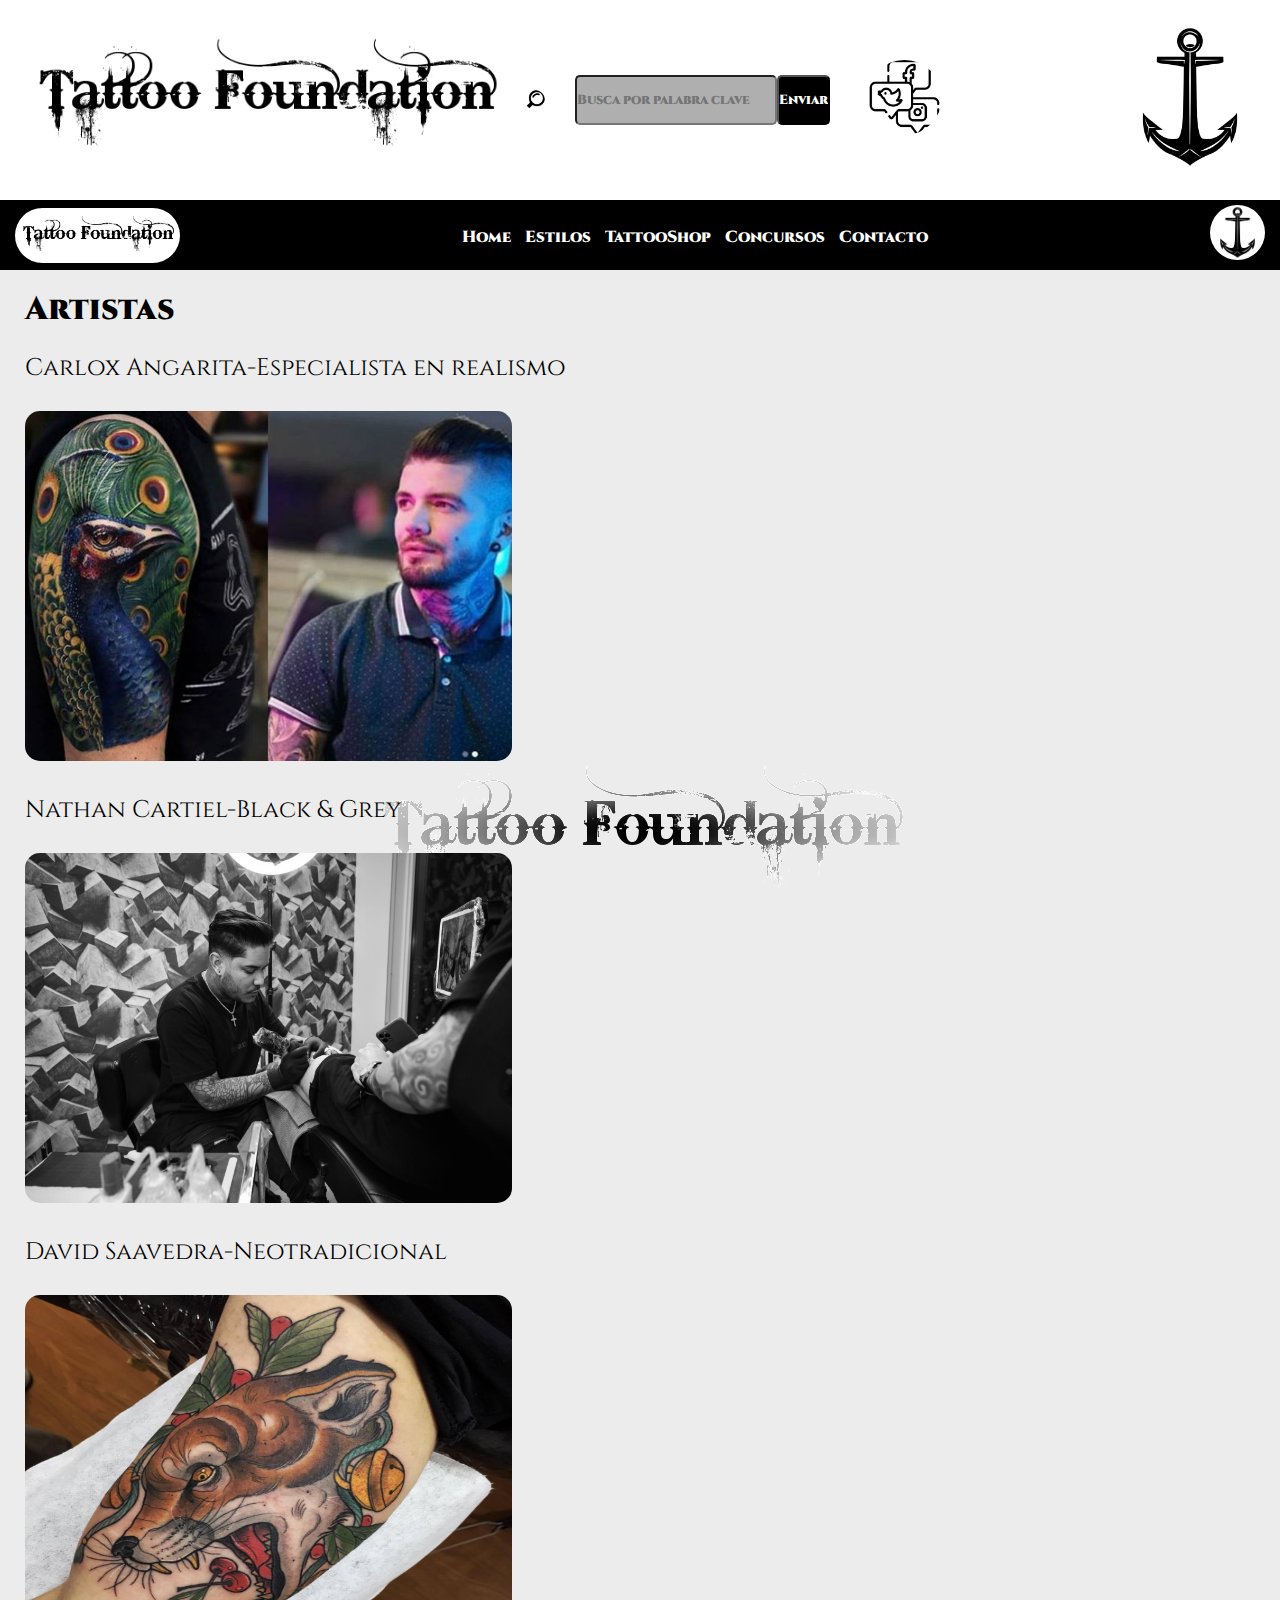
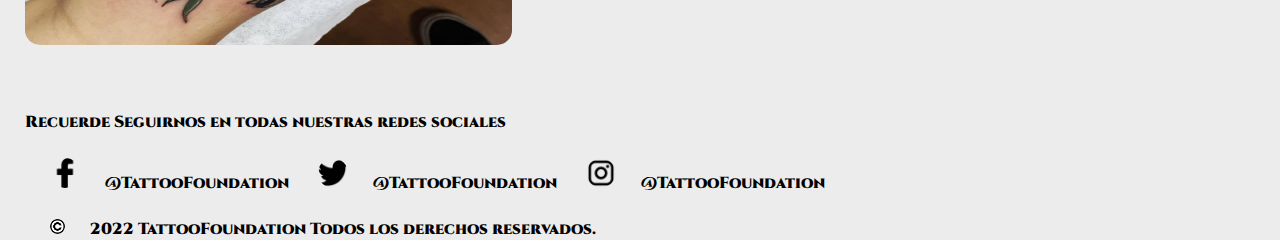
<file: pages/artistas.html>
<!DOCTYPE html>
<html lang="es">
<head>
    <meta charset="UTF-8">
    <meta http-equiv="X-UA-Compatible" content="IE=edge">
    <meta name="viewport" content="width=device-width, initial-scale=1.0">
    <title>Artistas-Tattoo Foundation</title>
    <link rel="icon" href="../assets/img/logo.png">
    <link rel="stylesheet" href="../assets/css/style.css" />
</head>
<body>
    <section class="encabezado">
        <div>
            <img src="../assets/img/generatedtext.png" class="nombre">
        </div>
        <div>
            <form action="archivo.php" method="post" class="buscador">
                <img src="../assets/img/lupa.png">
                <input class="formularios" type="search" placeholder="Busca por palabra clave">
                <input class="button" type="submit" value="Enviar">
            </form>
        </div>
        <a href="#pie de pagina">
            <img src="../assets/img/redes.png" class="redes">
        </a>
        <div class="logo_principal">
            <a href="../index.html">
                <img src="../assets/img/logo.png">
            </a>
        </div>
    </section>
    <section class="menu">
        <a href="../index.html">
            <div class="nombre_barra">
            </div>
        </a>
        <nav>
            <ul>
                <li>
                    <a href="../index.html">Home</a>
                </li>
                <li>
                    <a href="./estilos.html">Estilos</a>
                </li>
                <li>
                    <a href="./tattooshop.html">TattooShop</a>
                </li>
                <li>
                    <a href="./concursos.html">Concursos</a>
                </li>
                <li>
                    <a href="./contacto.html">Contacto</a>
                </li>
            </ul>
        </nav>
        <a href="../index.html" class="logo_principal">
            <img src="../assets/img/logo.png">
        </a>
    </section>
    <main class="main">
        <h1>Artistas</h1>
        <h2>Carlox Angarita-Especialista en realismo</h2>
        <img src="../assets/img/Carlox Angarita 2.jpg" width="487" height="350">
        <h2>Nathan Cartiel-Black & Grey</h2>
        <img src="../assets/img/Nathan Cartiel.jpeg" width="487" height="350">
        <h2>David Saavedra-Neotradicional</h2>
        <img src="../assets/img/David Saavedra.jpg" width="487" height="350">
    </main>
    <footer id="pie de pagina">
        <p>Recuerde Seguirnos en todas nuestras redes sociales</p>
        <a href="https://es-la.facebook.com/enespanol/">
            <img src="../assets/img/icon-face.png">@TattooFoundation
        </a>
        <a href="https://www.instagram.com/accounts/login/">
            <img src="../assets/img/icon_tw.png">@TattooFoundation
        </a>
        <a href="https://twitter.com/login?lang=es">
            <img src="../assets/img/instagram_icon.png">@TattooFoundation
        </a>
        <p>
            <img src="../assets/img/copyright-logo.png">2022 TattooFoundation Todos los derechos reservados.
        </p>
    </footer>
</body>
</html>
</file>
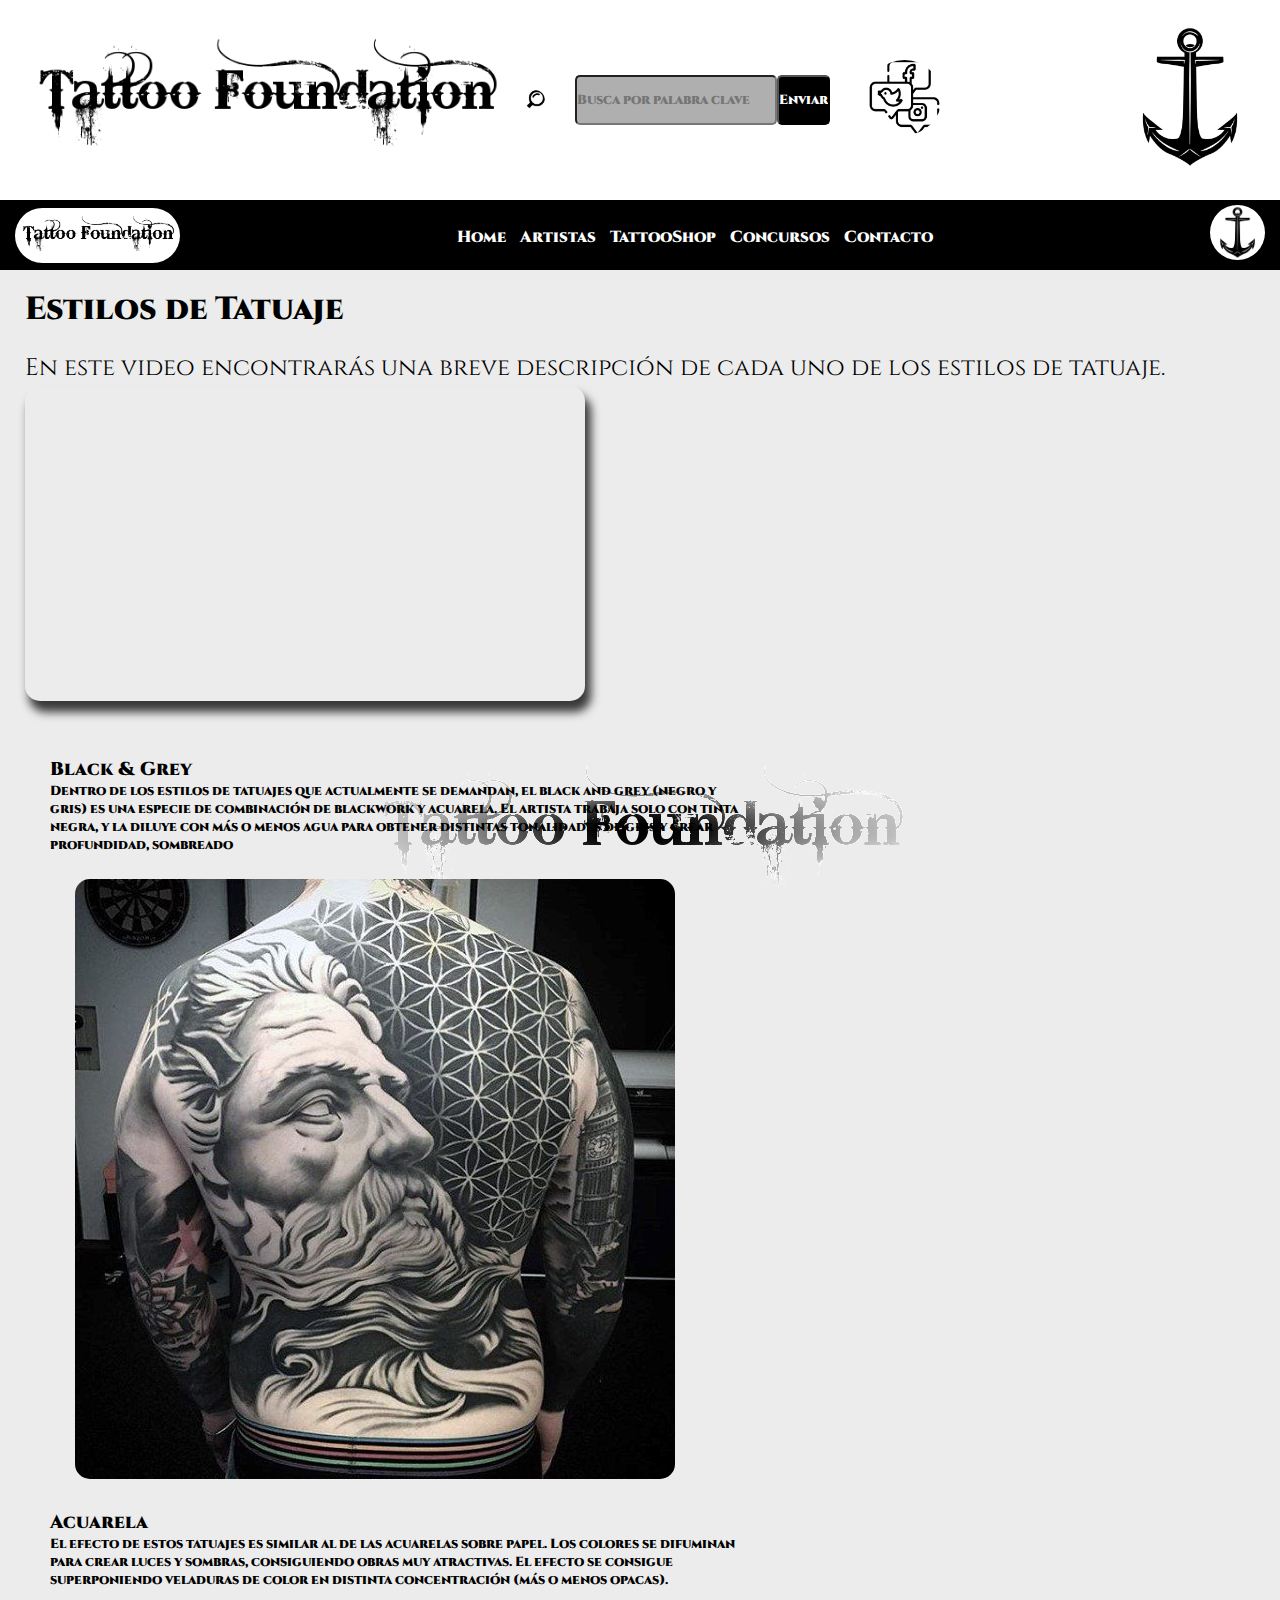
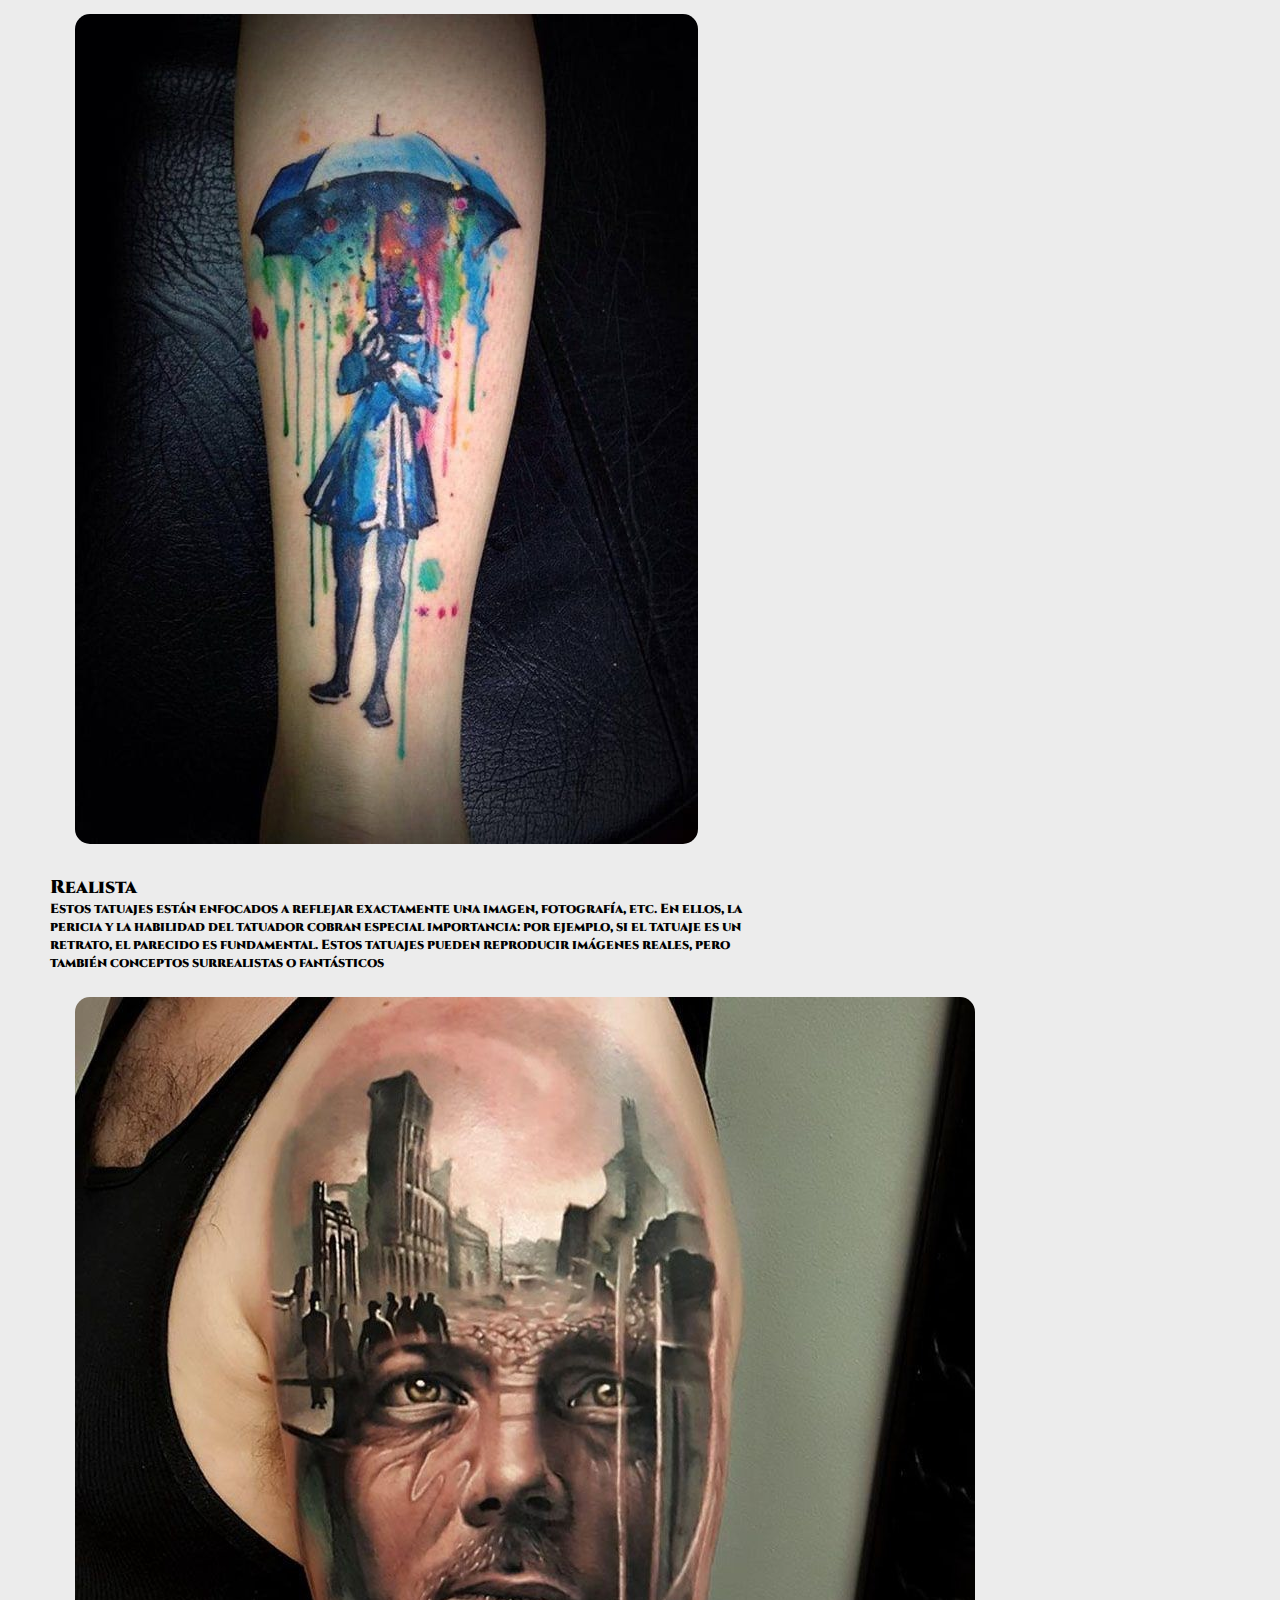
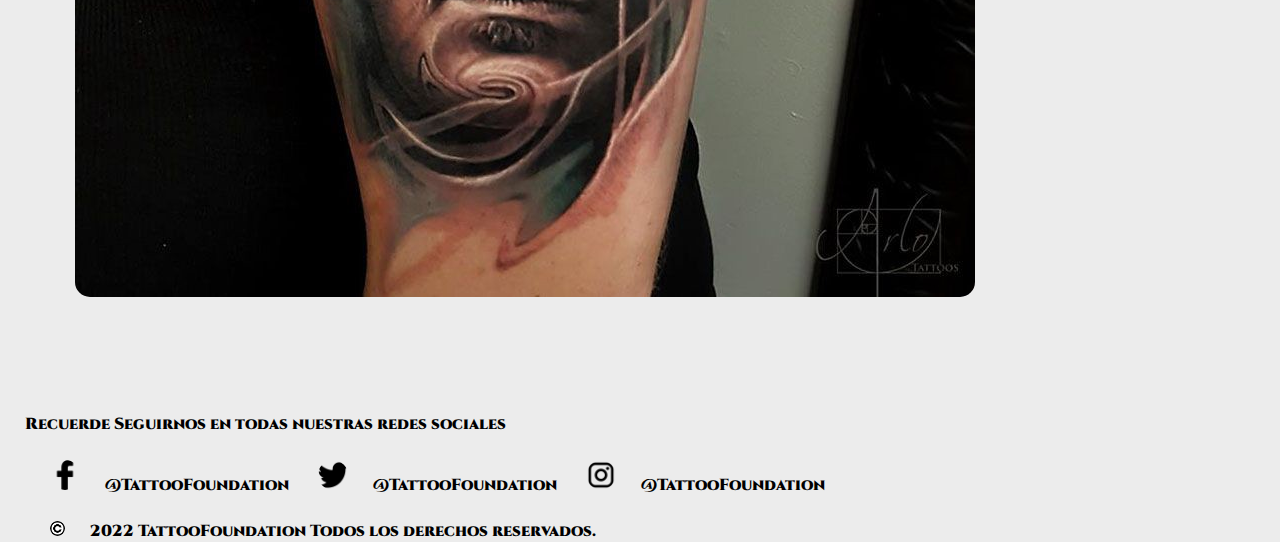
<file: pages/estilos.html>
<!DOCTYPE html>
<html lang="es">
<head>
    <meta charset="UTF-8">
    <meta http-equiv="X-UA-Compatible" content="IE=edge">
    <meta name="viewport" content="width=device-width, initial-scale=1.0">
    <title>Estilos-Tattoo Foundation</title>
    <link rel="icon" href="../assets/img/logo.png">
    <link rel="stylesheet" href="../assets/css/style.css" />
</head>
<body>
    <section class="encabezado">
        <div>
            <img src="../assets/img/generatedtext.png" class="nombre">
        </div>
        <div>
            <form action="archivo.php" method="post" class="buscador">
                <img src="../assets/img/lupa.png">
                <input class="formularios" type="search" placeholder="Busca por palabra clave">
                <input class="button" type="submit" value="Enviar">
            </form>
        </div>
        <a href="#pie de pagina">
            <img src="../assets/img/redes.png" class="redes">
        </a>
        <div class="logo_principal">
            <a href="../index.html">
                <img src="../assets/img/logo.png">
            </a>
        </div>
    </section>
    <section class="menu">
        <a href="../index.html">
            <div class="nombre_barra">
            </div>
        </a>
        <nav>
            <ul>
                <li>
                    <a href="../index.html">Home</a>
                </li>
                <li>
                    <a href="./artistas.html">Artistas</a>
                </li>
                <li>
                    <a href="./tattooshop.html">TattooShop</a>
                </li>
                <li>
                    <a href="./concursos.html">Concursos</a>
                </li>
                <li>
                    <a href="./contacto.html">Contacto</a>
                </li>
            </ul>
        </nav>
        <a href="../index.html" class="logo_principal">
            <img src="../assets/img/logo.png">
        </a>
    </section>
    <main class="main">
        <h1>Estilos de Tatuaje</h1>
        <h2>En este video encontrarás una breve descripción de cada uno de los estilos de tatuaje.</h2>
        <iframe width="560" height="315" src="https://www.youtube.com/embed/CtKZ4Y48oZY" title="YouTube video player" frameborder="0" allow="accelerometer; autoplay; clipboard-write; encrypted-media; gyroscope; picture-in-picture" allowfullscreen></iframe>
        <div class="texto_estilos">
            <h3>Black & Grey</h3>
            <h5>Dentro de los estilos de tatuajes que actualmente se demandan, el black and grey (negro y gris) es una especie de combinación de blackwork y acuarela. El artista trabaja solo con tinta negra, y la diluye con más o menos agua para obtener distintas tonalidades de gris y crear profundidad, sombreado</h5>
            <img src="../assets/img/black&grey.jpg">
            <h3>Acuarela</h3>
            <h5>El efecto de estos tatuajes es similar al de las acuarelas sobre papel. Los colores se difuminan para crear luces y sombras, consiguiendo obras muy atractivas. El efecto se consigue superponiendo veladuras de color en distinta concentración (más o menos opacas).</h5>
            <img src="../assets/img/tatuajes-acuarela-paraguas.jpg">
            <h3>Realista</h3>
            <h5>Estos tatuajes están enfocados a reflejar exactamente una imagen, fotografía, etc. En ellos, la pericia y la habilidad del tatuador cobran especial importancia: por ejemplo, si el tatuaje es un retrato, el parecido es fundamental. Estos tatuajes pueden reproducir imágenes reales, pero también conceptos surrealistas o fantásticos</h5>
            <img src="../assets/img/realismo.jpeg">
        </div>
    </main>
    <footer id="pie de pagina">
        <p>Recuerde Seguirnos en todas nuestras redes sociales</p>
        <a href="https://es-la.facebook.com/enespanol/">
            <img src="../assets/img/icon-face.png">@TattooFoundation
        </a>
        <a href="https://www.instagram.com/accounts/login/">
            <img src="../assets/img/icon_tw.png">@TattooFoundation
        </a>
        <a href="https://twitter.com/login?lang=es">
            <img src="../assets/img/instagram_icon.png">@TattooFoundation
        </a>
        <p>
            <img src="../assets/img/copyright-logo.png">2022 TattooFoundation Todos los derechos reservados.
        </p>
    </footer>
</body>
</html>
</file>
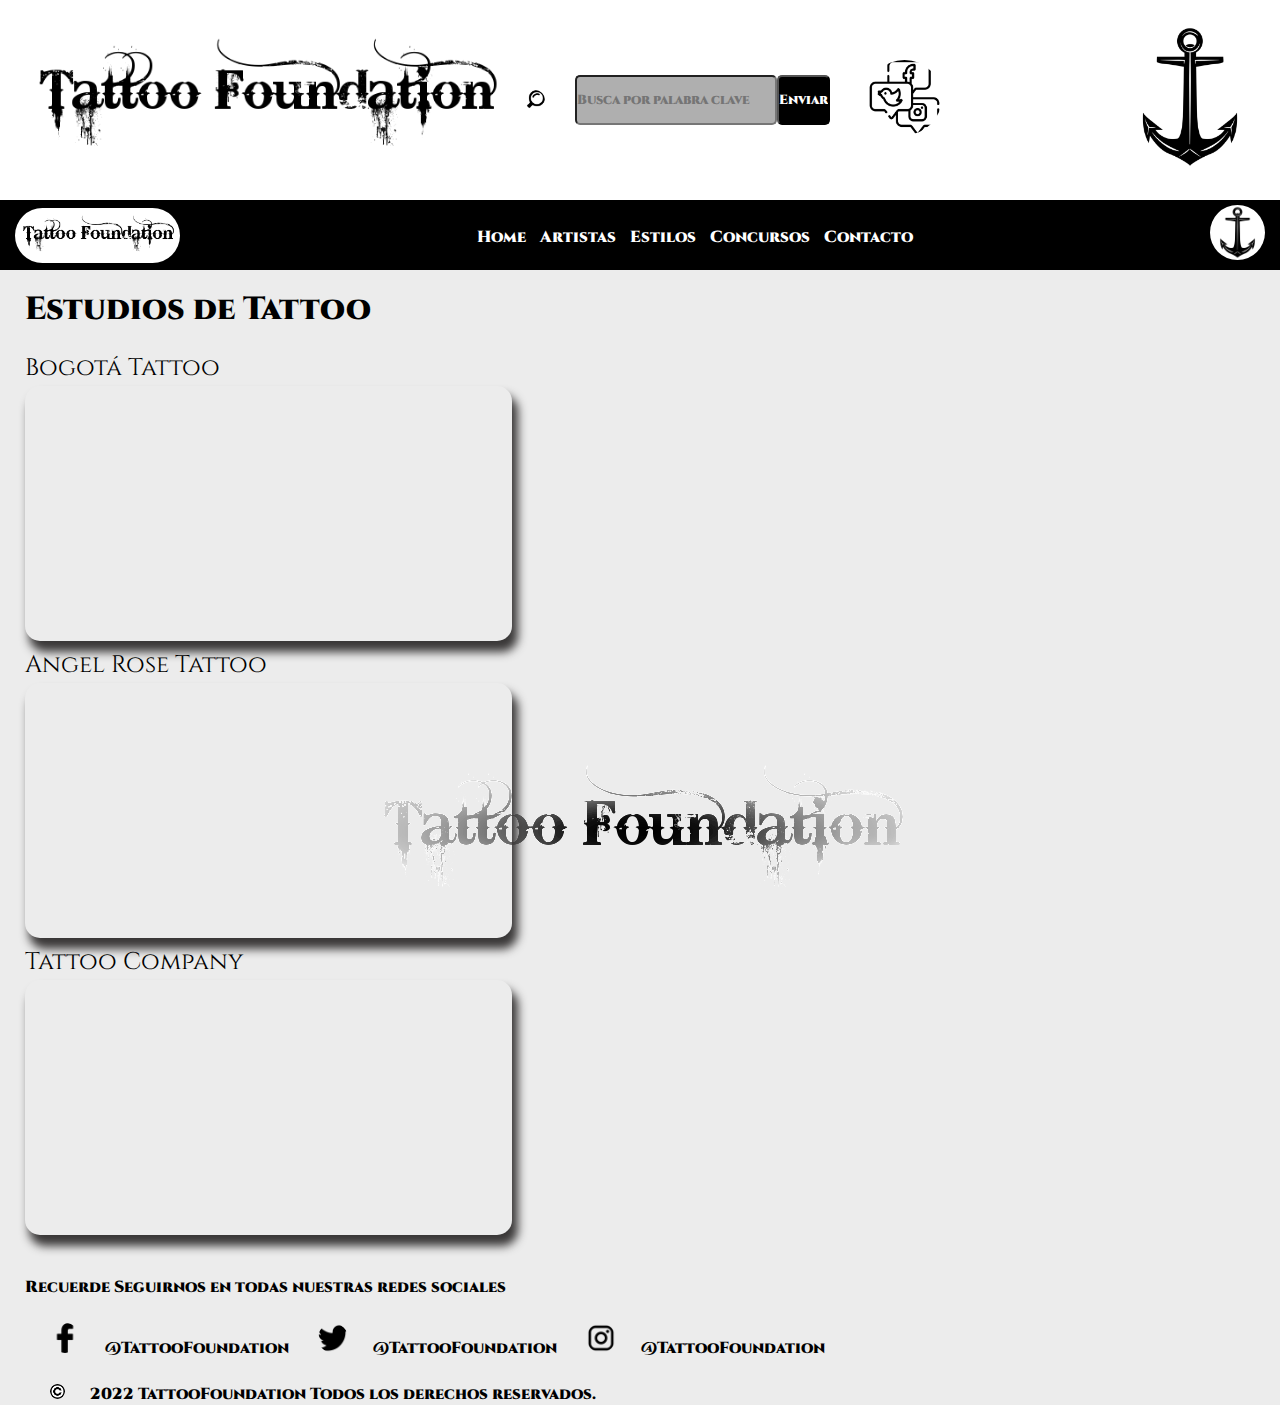
<file: pages/tattooshop.html>
<!DOCTYPE html>
<html lang="es">
<head>
    <meta charset="UTF-8">
    <meta http-equiv="X-UA-Compatible" content="IE=edge">
    <meta name="viewport" content="width=device-width, initial-scale=1.0">
    <title>Estudios-Tattoo Foundation</title>
    <link rel="icon" href="../assets/img/logo.png">
    <link rel="stylesheet" href="../assets/css/style.css" />
</head>
<body>
    <section class="encabezado">
        <div>
            <img src="../assets/img/generatedtext.png" class="nombre">
        </div>
        <div>
            <form action="archivo.php" method="post" class="buscador">
                <img src="../assets/img/lupa.png">
                <input class="formularios" type="search" placeholder="Busca por palabra clave">
                <input class="button" type="submit" value="Enviar">
            </form>
        </div>
        <a href="#pie de pagina">
            <img src="../assets/img/redes.png" class="redes">
        </a>
        <div class="logo_principal">
            <a href="../index.html">
                <img src="../assets/img/logo.png">
            </a>
        </div>
    </section>
    <section class="menu">
        <a href="../index.html">
            <div class="nombre_barra">
            </div>
        </a>
        <nav>
            <ul>
                <li>
                    <a href="../index.html">Home</a>
                </li>
                <li>
                    <a href="./artistas.html">Artistas</a>
                </li>
                <li>
                    <a href="./estilos.html">Estilos</a>
                </li>
                <li>
                    <a href="./concursos.html">Concursos</a>
                </li>
                <li>
                    <a href="./contacto.html">Contacto</a>
                </li>
            </ul>
        </nav>
        <a href="../index.html" class="logo_principal">
            <img src="../assets/img/logo.png">
        </a>
    </section>
    <main class="main">
        <h1>Estudios de Tattoo</h1>
        <h2>Bogotá Tattoo</h2>
        <iframe width="487" height="255" src="https://bogotatattoo.ink/" frameborder="0" allowfullscreen></iframe>
        <h2>Angel Rose Tattoo</h2>
        <iframe width="487" height="255" src="https://www.juliangonzaleztattoo.com/?gclid=EAIaIQobChMIr6HaguDa9gIVE8DICh2OOw7EEAMYASAAEgLmyfD_BwE" frameborder="0"></iframe>
        <h2>Tattoo Company</h2>
        <iframe width="487" height="255" src="https://tattoocompany.org/" frameborder="0"></iframe>
    </main>
    <footer id="pie de pagina">
        <p>Recuerde Seguirnos en todas nuestras redes sociales</p>
        <a href="https://es-la.facebook.com/enespanol/">
            <img src="../assets/img/icon-face.png">@TattooFoundation
        </a>
        <a href="https://www.instagram.com/accounts/login/">
            <img src="../assets/img/icon_tw.png">@TattooFoundation
        </a>
        <a href="https://twitter.com/login?lang=es">
            <img src="../assets/img/instagram_icon.png">@TattooFoundation
        </a>
        <p>
            <img src="../assets/img/copyright-logo.png">2022 TattooFoundation Todos los derechos reservados.
        </p>
    </footer>
</body>
</html>
</file>
<file: assets/css/style.css>
@import url('https://fonts.googleapis.com/css2?family=Cinzel&display=swap');
*{
    margin: 0;
    font-weight: bolder;
    font-family: Cinzel;
    padding: 0;
}
a {
    text-decoration: none;
    color: rgb(255, 255, 255);
    font-weight:bolder;
    font-size: small;
}
h1 {
    line-height: 2.5;
    color:rgb(0, 0, 0);
    margin-left: 25px;
    font-weight: 700px;
}
h2 {
    line-height: 1.5;
    margin-left: 25px;
    font-weight: 100;
}
.nombre{
    width: 165px;
    height: 50px;
}
.buscador{
    width: 5px;
    position: absolute;
    left: 175px;
    bottom: 20px;
}
.formularios{
    background-color: rgb(175, 175, 175);
}
.button{
    background-color: rgb(0, 0, 0);
    color: white;
}
.button:hover{
    transform: scale(1.1);
}
ul li {
    font-size : 15px;
}
.encabezado div form{
    width: 50px;
}
.menu {
    background-color: black;
    color: aliceblue;
    width: 100%;
    display: flex;
    justify-content:space-between;
    align-items: center;
    height: auto;
    position:sticky;
    top:0;
    z-index: 100;
    grid-area: nav;
    animation-name: ingreso;
    animation-duration: 2s;
} 
.menu a:hover{
    transform: scale(1.1);
    
} 
.menu li:hover{
    transform: scale(1.1);
} 
section nav ul li a{
    animation-name: ingreso_contenido;
    animation-duration: 2s;
}
ul {
    list-style: none;
}
section nav ul li {
    display:inline-block;
    font-size: 20px;
    padding: 5px;
    animation-name: ingreso_contenido;
    animation-duration: 2s;

}
.nombre_barra{
    background-color: white ;
    width: 165px;
    margin: 15px;
    background-size: contain;
    height: 55px;
    background-image: url("../img/generatedtext.png");
    background-repeat: no-repeat;
    background-position: center;
    border-radius: 150px;
    animation-name: ingreso_contenido;
    animation-duration: 2s;
}
section img{
    background-color: white;
    width: 55px;
    border-radius: 150px;
    height: 55px;
    margin:15px;
    background-position: center;
    background-repeat: no-repeat;
    animation-name: ingreso_contenido;
    animation-duration: 2s;
}
.encabezado form img{
    width: 15px;
    height: 15px;
    position: relative;
}
.encabezado {
    background-color: white;
    width: 100%;
    display:flex;
    justify-content:space-between;
    align-items: center;
    grid-area: header;
    height: auto;
    position: relative;
}

.buscador{
    display: inline-flex;
    padding-right: 100px;
}
.encabezado div a img{
    width: 100px;
    height: 100px;
}
.encabezado .redes{
    width: 50px;
    height: 50px;
}
body{
    background-image: url(../img/fondo.png);
    background-position:bottom;
    background-repeat: no-repeat;
    background-attachment:fixed;
    background-color: rgb(236, 236, 236);
    bottom: 100px;
    display: grid;
    grid-template-columns: repeat(3, 1fr);
    grid-template-rows: 200px 70px auto 100px;
    grid-template-areas: "header header header "
                         "nav    nav    nav    "
                         "main   main   main   "
                         "footer footer footer ";
}
video {
    margin: 25px;
    border-radius: 15px;
    width: 487px;
    height: 255px;
}
img {
    margin:25px;
    border-radius: 15px;
}
.inicio img {
    width: 487px;
    height: 255px;
}
.inicio{
    display: flex;
    flex-wrap: wrap;
    align-content:space-around;
    justify-content: center;
 }
.inicio div{
    width: 500px;
    height: 340px;
}
.inicio div h2{
margin-top: 100px;
}
.encabezado form input{
    border-radius: 5px;
}
footer{
    margin-top: 35px;
    margin-left: 25px;
    margin-bottom: 30px;
    grid-area: footer;
}
footer a img{
    width: 30px;
    height: 30px;
    margin-bottom: 0%;
}
footer a{
    color: black;
    align-content: space-around;
}
footer p img{
    width: 15px;
    height: 15px;
    margin-bottom: 0%;
}
iframe {
    border-radius: 15px;
    margin-left: 25px;
    box-shadow: 5px 10px 10px 1px rgb(58, 56, 56);
}
.formulario .button{
    margin-left: 40px;
    display:grid;
    margin-top: 15px;
}
input.formularios{
    margin-left: 15px;
    display: block;
}
label{
    margin-left: 15px;
    align-self: auto;
}
textarea{
    margin: 15px 0px 15px 15px;
    display: block;
}
select{
    display: block;
    margin: 15px 0px 15px 15px;
}
.option{
    display:flow-root;
    position:relative;
    margin-top: 20px;
}
.concurso{
    height: 900px;
    width: 410px;
    background-color: black;
    font-size: 20px;
    margin: 25px;
    border-radius: 15px;
    padding: 10px;
    color:white;
    box-shadow: 5px 10px 10px 1px rgb(58, 56, 56);
}
.main{
    grid-area: main;
}
.texto_estilos{
    width: 700px;
    margin: 50px;
}
@media (min-width:1024px) {
    .nombre{
        width: 500px;
        height: 120px;
    }
    .buscador{
        width: 5px;
        position: absolute;
        left: 510px;
        bottom: 75px;
    }
    a {
        font-size:medium;
    }
    .encabezado form img{
        width: 20px;
        height: 20px;
        position: relative;
    }
    .encabezado div a img{
        width: 150px;
        height: 150px;
    }
    .encabezado .redes{
        width: 75px;
        height: 75px;
        margin-left: 50px;
    }
    video {
        width: 650px;
        height: 340px;
    }
    .inicio img {
        width: 650px;
        height: 340px;
    }

}
@keyframes ingreso {
    0%{
        height: 3000px;
        align-items: center;
        justify-content: center;

    }
    25%{
        height: 10px;
        width: 100px;
        transform: translate(600px,200px);
        }
    50%{
        height: 10px;
    }
    100%{
        width: 100%;
    }

}
@keyframes ingreso_contenido{
    0%{
        height: 1px;
        width: 1px;
        color: black;
        font-size: 0.5px;
    }
    50%{
        height: 10px;
        width: 10px;
        color: black;
        font-size: 0.5px;
    }
    75%{
        font-size: 0.5px;
        color: black;
    }
    100%{  
        color:rgb(87, 84, 84);
    }
}
</file>
